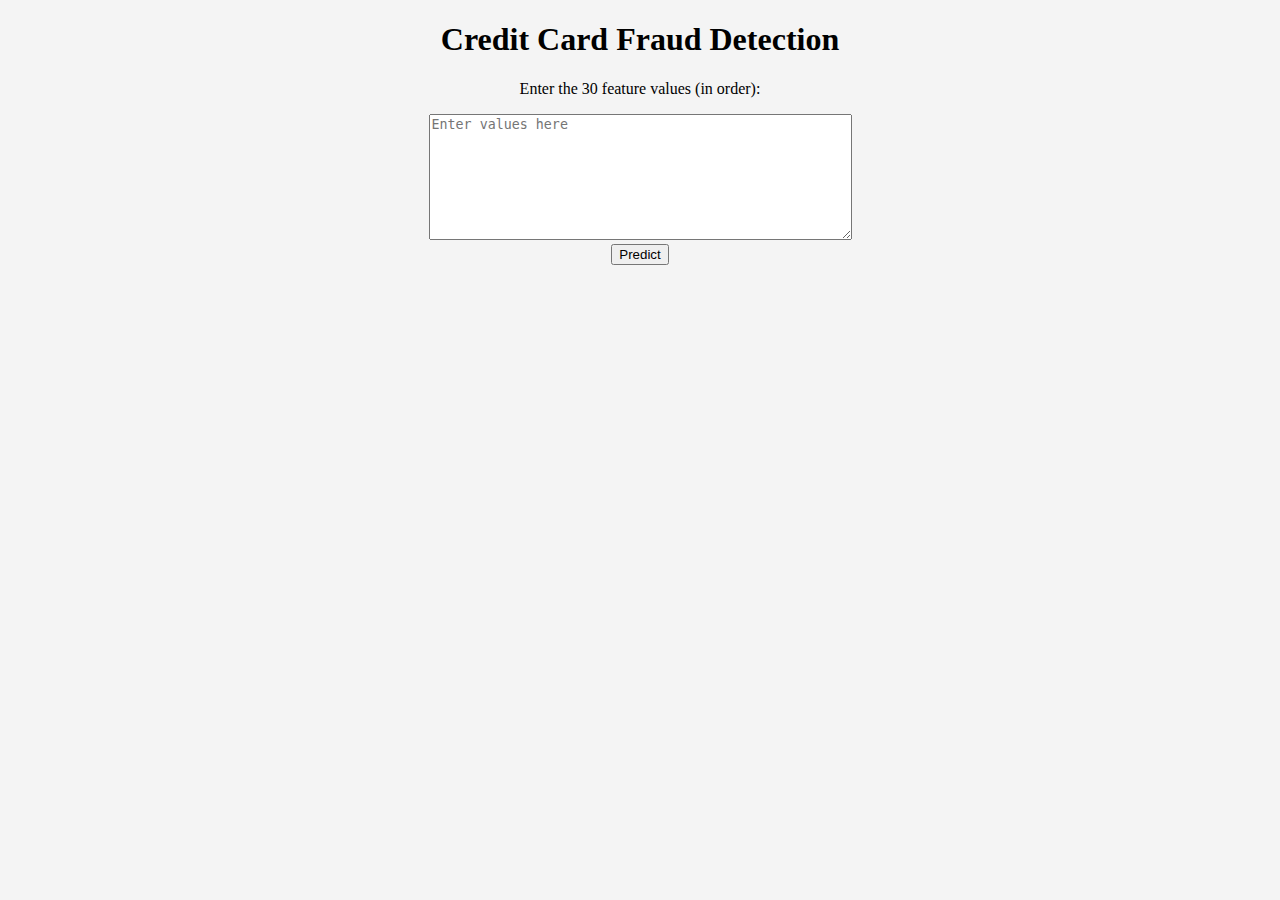
<file: templates/index.html>
<!DOCTYPE html>
<html lang="en">
<head>
    <meta charset="UTF-8">
    <meta name="viewport" content="width=device-width, initial-scale=1.0">
    <title>Credit Card Fraud Detection</title>
    <link rel="stylesheet" type="text/css" href="../static/styles.css">
</head>
<body style="text-align: center;">

    <div id="preloader"></div>
    
    <h1>Credit Card Fraud Detection</h1>

    <div class="form-container">
        <p>Enter the 30 feature values (in order):</p>
        <form action="{{ url_for('predict')}}" method="POST">
            <div>
                <textarea name="message" rows="8" cols="50" placeholder="Enter values here"></textarea>
            </div>
            <div style="text-align: center;">
                <input type="submit" class="btn-info" value="Predict" />
            </div>
        </form>
    </div>

    <script src="../static/script.js"></script>
</body>
</html>
</file>
<file: static/styles.css>
body{
    background-color: #f4f4f4;
}

#preloader{
    background: #f4f4f4 url(./cc-loader.gif) no-repeat center center;
    top: 0;
    left: 0;
    height: 100vh;
    width: 100%;
    position: fixed;
    z-index: 100;
}
</file>
